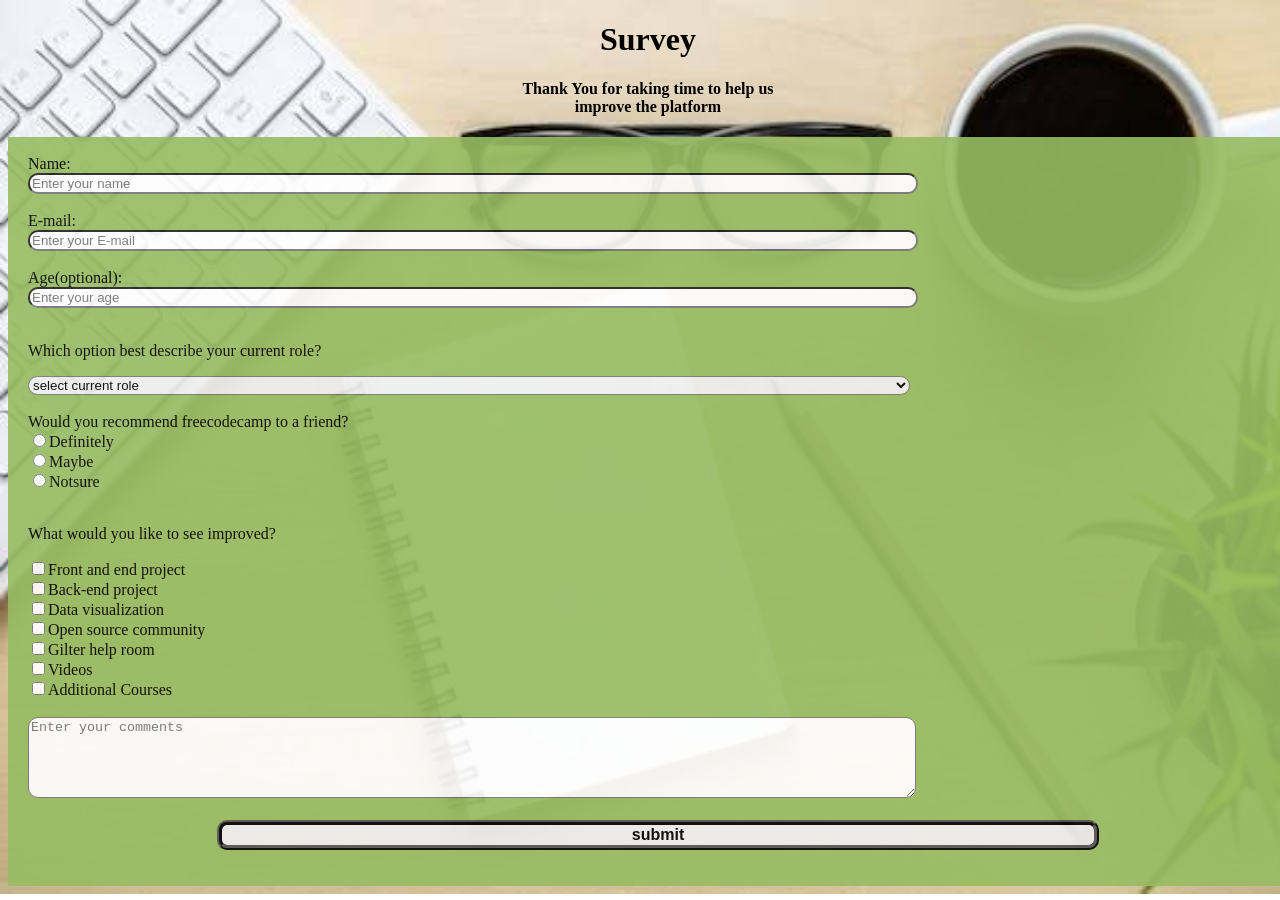
<file: survey_form/index.html>
<!DOCTYPE html>
<html>
<head>
  <title>Survey form</title>
<link rel="stylesheet" href="style.css"/>
</head>
<body class="three">
<p><center><h1>Survey</h1></center></p>
<p><center><h4>Thank You for taking time to help us <br>improve the platform</h4></center></p>
<div class="two">
<br>
<form><tabel>
<label>Name:</label>
<br>	
<input class="one" type="text" name="Name:" placeholder="Enter your name" required="">
<br><br>
<label>E-mail:</label>
<br>
<input class="one" type="text" name="E-mail:" placeholder="Enter your E-mail" required="">

<br><br>
<label>Age(optional):</label>
<br>
<input class="one" type="text" name="Age:" placeholder="Enter your age" required="">
<br>
<br>
<p>Which option best describe your current role?</p>
<select class="one"><option>select current role</option>
	<option>Student</option>
	<option>Full Time Job</option>
	<option>Full Time Learner</option>
	<option>Prefer not to say</option>
	<option>Other</option></select>
<br><br>
Would you recommend freecodecamp to a friend?
<br>
<input type="radio" name="option">Definitely<br>
<input type="radio" name="option">Maybe<br>
<input type="radio" name="option">Notsure
<br><br>
<p>What would you like to see improved?</p>
<input type="checkbox" name="">Front and end project
<br>
<input type="checkbox" name="">Back-end project
<br>
<input type="checkbox" name="">Data visualization
<br>
<input type="checkbox" name="">Open source community
<br>
<input type="checkbox" name="">Gilter help room
<br>
<input type="checkbox" name="">Videos
<br>
<input type="checkbox" name="">Additional Courses
<br><br>
<textarea class="one"  rows="5" cols="25" type="text" placeholder="Enter your comments"></textarea>
<br>
<br>
<center><button  class="one"><font size="3"><b>submit</b></font></button></center>
</tabel>
</form>
<br><br>
</div>
</div>



</body>
</html>
</file>
<file: survey_form/style.css>
.two{background-color: #97bc62ff; padding-left: 20px; color:black; border-width:20px; opacity: 90%;}
    .one{width: 70%; border-radius: 10px;}
    button{border-style:ridge;border-color:black; border-width:5px;}
    .three{background-image: url(./images/good.jpg); width: 100%;height: 100%;  background-repeat: no-repeat;background-size: cover; }
</file>
